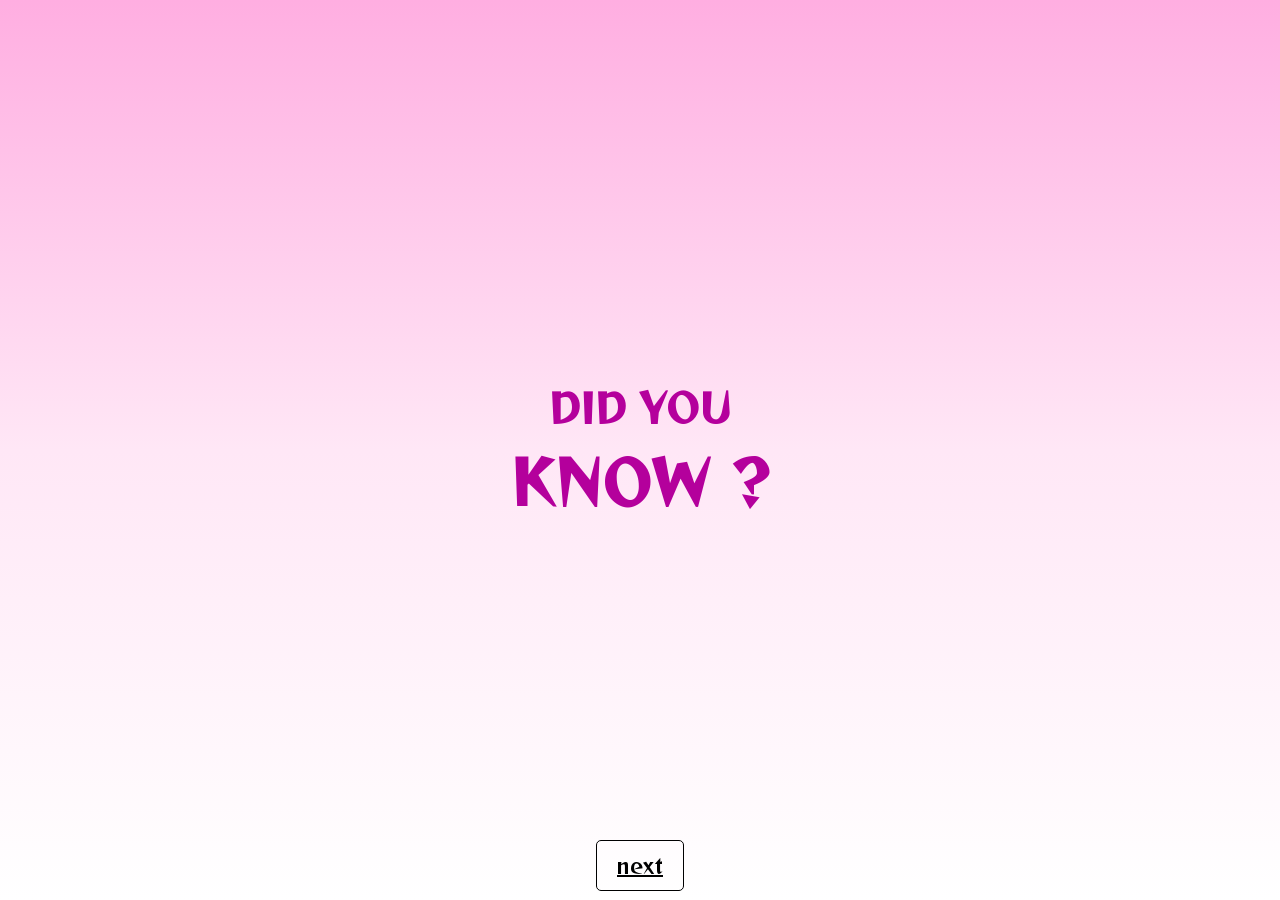
<file: index.html>
<!DOCTYPE html>
<html lang="en">

<head>
    <meta charset="UTF-8">
    <meta http-equiv="X-UA-Compatible" content="IE=edge">
    <meta name="viewport" content="width=device-width, initial-scale=1.0">
    <link rel="stylesheet" href="style.css">
    <link rel="preconnect" href="https://fonts.gstatic.com">
    <link rel="preconnect" href="https://fonts.gstatic.com">
    <link rel="preconnect" href="https://fonts.gstatic.com">
    <link rel="preconnect" href="https://fonts.gstatic.com">
    <link href="https://fonts.googleapis.com/css2?family=Reggae+One&display=swap" rel="stylesheet">
    <title>Document</title>
</head>

<body>
    <div class="funfact">
        <div>
            <h1>DID YOU<br> <span>KNOW ?</span></h1>
        </div>
        <div class="next">
            <a href="q.html" class="button">next</a>
        </div>
    </div>
</body>

</html>
</file>
<file: style.css>
body {
  margin: 0;
  padding: 0;
}

.funfact {
  width: 100vw;
  height: 100vh;
  display: -webkit-box;
  display: -ms-flexbox;
  display: flex;
  -webkit-box-pack: center;
      -ms-flex-pack: center;
          justify-content: center;
  -webkit-box-align: center;
      -ms-flex-align: center;
          align-items: center;
  background: -webkit-gradient(linear, left bottom, left top, from(white), color-stop(50%, #ffe7f6), to(#ffaee1));
  background: linear-gradient(0deg, white 0%, #ffe7f6 50%, #ffaee1 100%);
  font-family: 'Reggae One', cursive;
  color: #b4009c;
}

.funfact h1 {
  font-size: 40px;
  display: -webkit-box;
  display: -ms-flexbox;
  display: flex;
  -webkit-box-align: center;
      -ms-flex-align: center;
          align-items: center;
  -webkit-box-pack: center;
      -ms-flex-pack: center;
          justify-content: center;
  -webkit-box-orient: vertical;
  -webkit-box-direction: normal;
      -ms-flex-direction: column;
          flex-direction: column;
}

.funfact h1 span {
  font-size: 60px;
}

.next {
  display: block;
  position: absolute;
  bottom: 20px;
  left: 50%;
  -webkit-transform: translate(-50%);
          transform: translate(-50%);
}

.button {
  font-size: 20px;
  color: black;
  padding: 10px 20px;
  border: 1px solid black;
  border-radius: 5px;
}
/*# sourceMappingURL=style.css.map */
</file>
